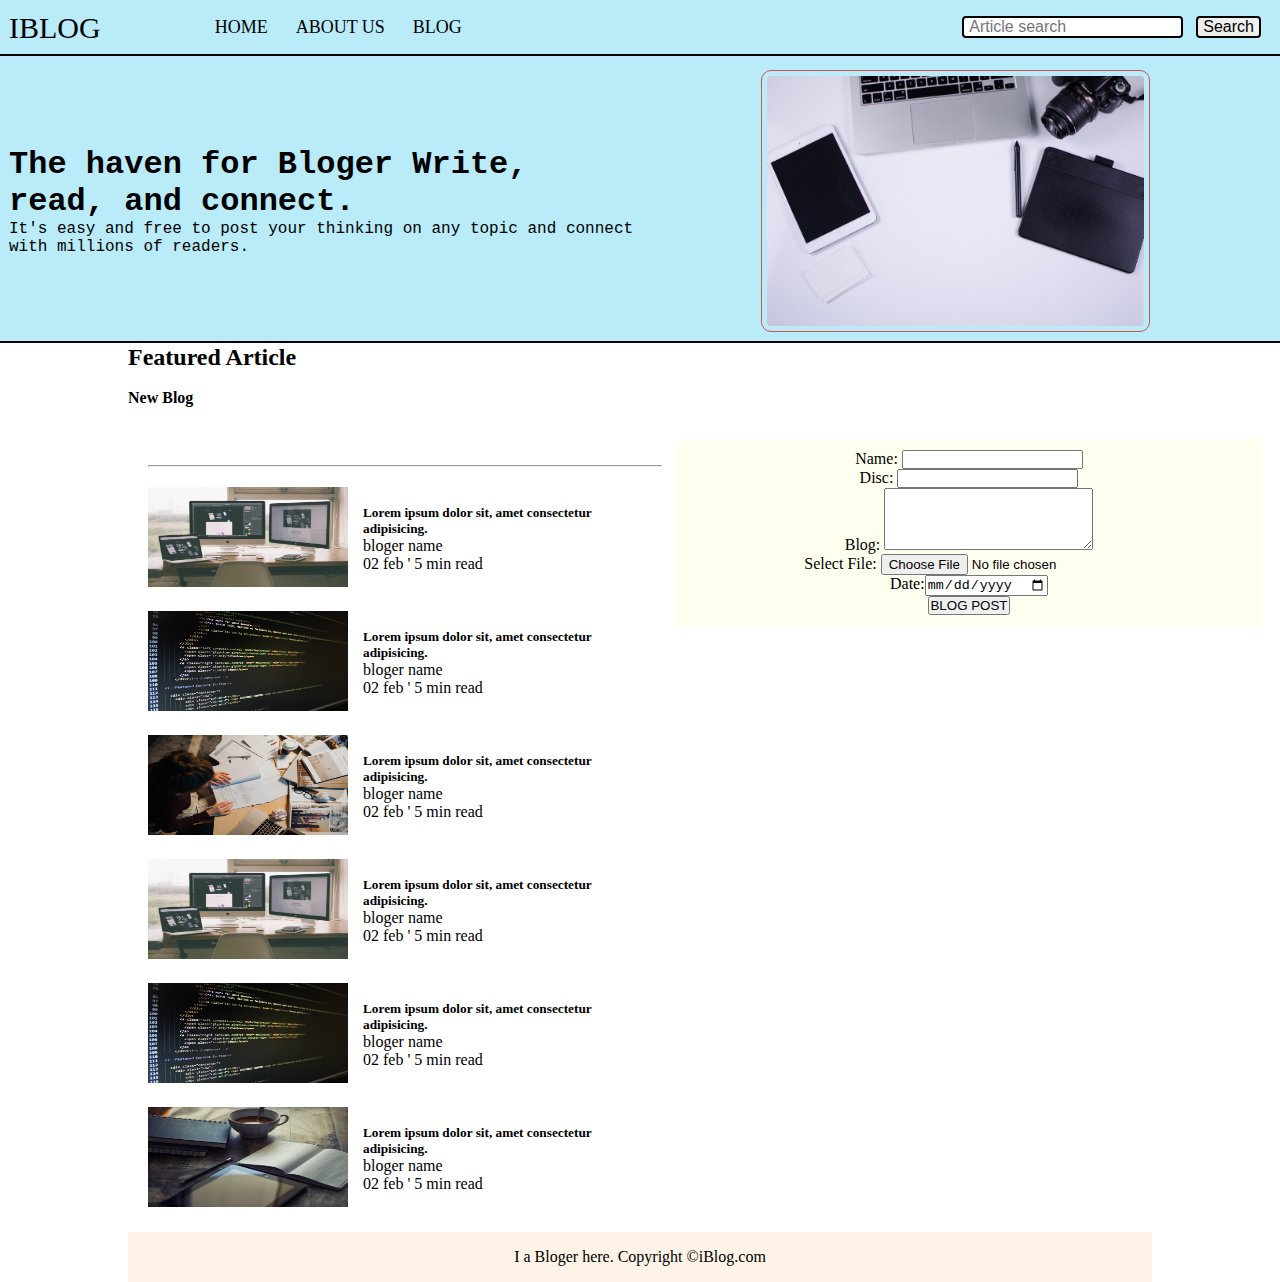
<file: Phase 1 Project/index.html>
<!DOCTYPE html>
<html lang="en">

<head>
    <meta charset="UTF-8">
    <meta http-equiv="X-UA-Compatible" content="IE=edge">
    <meta name="viewport" content="width=device-width, initial-scale=1.0">
    <title>IBlog=Write YOUR Blog</title>
    <link href="https://cdn.jsdelivr.net/npm/bootstrap@5.0.2/dist/css/bootstrap.min.css" rel="stylesheet"
        integrity="sha384-EVSTQN3/azprG1Anm3QDgpJLIm9Nao0Yz1ztcQTwFspd3yD65VohhpuuCOmLASjC" crossorigin="anonymous">
    <link href="css/main.css" rel="stylesheet" type="text/css">
    <link href="css/style.css" rel="stylesheet" type="text/css">
    <link href="css/mobille.css" rel="stylesheet" type="text/css">
    <script src="js/blog.js"></script>
</head>

<body>

    <nav class="navigation max-width-1 m-auto">
        <div class="nav-left">
            <span>IBLOG</span>
            <ul>
                <li><a href="../Phase 1 Project/index.html">HOME</a></li>
                <li><a href="../Phase 1 Project/about.html">ABOUT US</a></li>
                <li><a href="../Phase 1 Project/blog.html">BLOG</a></li>
                <!-- <li><a href="/contect.html">CONTACT</a></li> -->
            </ul>
        </div>
        <div class="nav-right">
            <form action="../Phase 1 Project/search.html" method="GET">
                <input class="input" type="text" name="query" placeholder="Article search">
                <button class="btn1">Search</button>
            </form>
        </div>
    </nav>
    <div class="content max-width-1 m-auto">
        <div class="content-left">

            <h1>The haven for Bloger Write, read, and connect.</h1>
            <p>
                It's easy and free to post your thinking on any topic and connect with millions of readers.</p>
            <!-- <form action="/Writing.html" method="GET">
                <button class="btnn2">Start Writing</button>
            </form> -->
        </div>
        <div class="content-right">
            <img src="img/flat-2879273_1920.jpg" alt="typing">
        </div>
    </div>
    <div class="home-articles max-width-2 m-auto">
        <h2>Featured Article</h2><br>
        <div class="write">
            Name: <input type="text" id="name" required><br>
            Disc: <input type="text" id="title" required><br>
            Blog: <textarea id="para" cols="24" rows="4" required></textarea><br>
            Select File: <input type="file" id="myfile" required><br>
            Date:<input type="date" id="datemin" min="2000-01-02" required><br>
        
            <input type="button" value="BLOG POST" onclick="addData()">
        </div>
        
        <h4>New Blog</h4><br>
        <div class="home-article">
            
        <div id="main" class="home-article-img"></div>
        <div id="main2" class="home-article-content"></div>
        </div>
        <hr class="home-article">

        <div class="home-article">
            <div class="home-article-img"><img src="img/pexels-tranmautritam-251225.jpg" width="80%" height="300px"
                    alt="article">
            </div>
            <div class="home-article-content">

                <h5>Lorem ipsum dolor sit, amet consectetur adipisicing.</h5>
                <span>bloger name</span><br>
                <span>02 feb ' 5 min read</span>
            </div>
        </div>
        <div class="home-article">
            <div class="home-article-img"><img src="img/pexels-pixabay-270360.jpg" alt="article">
            </div>
            <div class="home-article-content">
                <h5>Lorem ipsum dolor sit, amet consectetur adipisicing.</h5>
                <span>bloger name</span><br>
                <span>02 feb ' 5 min read</span>
            </div>
        </div>
        <div class="home-article">
            <div class="home-article-img"><img src="img/pexels-ron-lach-8085938.jpg" alt="article">
            </div>
            <div class="home-article-content">
                <h5>Lorem ipsum dolor sit, amet consectetur adipisicing.</h5>
                <span>bloger name</span><br>
                <span>02 feb ' 5 min read</span>
            </div>
        </div>
        <div class="home-article">
            <div class="home-article-img"><img src="img/pexels-tranmautritam-251225.jpg" width="80%" height="300px"
                    alt="article">
            </div>
            <div class="home-article-content">

                <h5>Lorem ipsum dolor sit, amet consectetur adipisicing.</h5>
                <span>bloger name</span><br>
                <span>02 feb ' 5 min read</span>
            </div>
        </div>
        <div class="home-article">
            <div class="home-article-img"><img src="img/pexels-pixabay-270360.jpg" alt="article">
            </div>
            <div class="home-article-content">
                <h5>Lorem ipsum dolor sit, amet consectetur adipisicing.</h5>
                <span>bloger name</span><br>
                <span>02 feb ' 5 min read</span>
            </div>
        </div>
        <div class="home-article">
            <div class="home-article-img"><img src="img/pexels-pixabay-261579.jpg" alt="article">
            </div>
            <div class="home-article-content">
                <h5>Lorem ipsum dolor sit, amet consectetur adipisicing.</h5>
                <span>bloger name</span><br>
                <span>02 feb ' 5 min read</span>
            </div>
        </div>

    </div>

    
    <div class="footer max-width-2 m-auto"> I a Bloger here. Copyright &copy;iBlog.com</div>

</body>

</html>
</file>
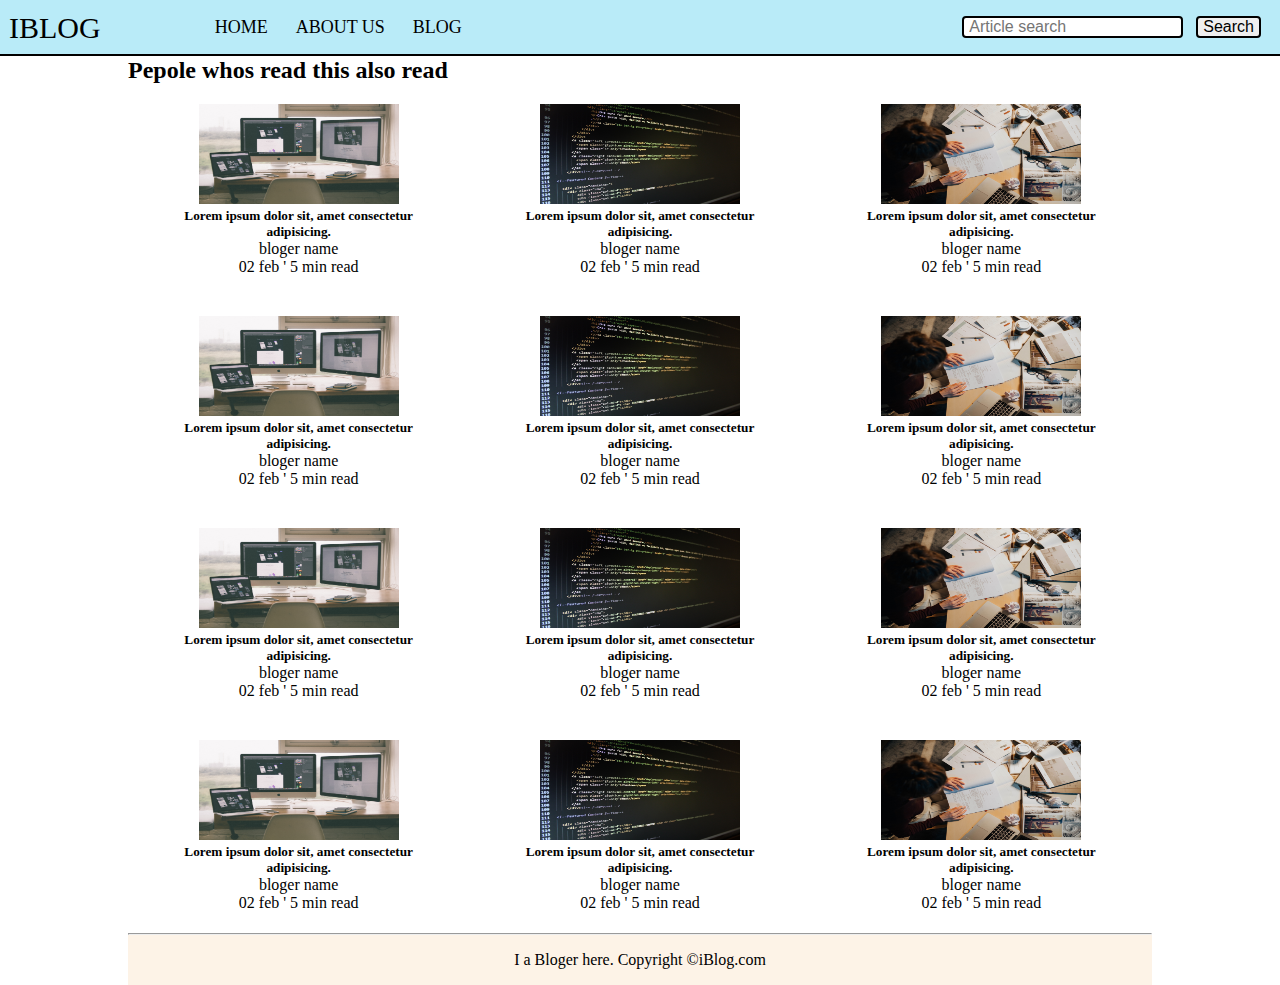
<file: Phase 1 Project/blog.html>
<!DOCTYPE html>
<html lang="en">

<head>
    <meta charset="UTF-8">
    <meta http-equiv="X-UA-Compatible" content="IE=edge">
    <meta name="viewport" content="width=device-width, initial-scale=1.0">
    <title>search</title>
    <link rel="stylesheet" href="css/main.css">
    <link rel="stylesheet" href="css/style.css">
    <link rel="stylesheet" href="css/blog.css">
    <link rel="stylesheet" href="css/mobille.css">
</head>

<body>
    <nav class="navigation max-width-1 m-auto">
        <div class="nav-left">
            <span>IBLOG</span>
            <ul>
                <li><a href="../Phase 1 Project/index.html">HOME</a></li>
                <li><a href="../Phase 1 Project/about.html">ABOUT US</a></li>
                <li><a href="../Phase 1 Project/blog.html">BLOG</a></li>
                <!-- <li><a href="/contect.html">CONTACT</a></li> -->
            </ul>
        </div>
        <div class="nav-right">
            <form action="../Phase 1 Project/search.html" method="GET">
                <input class="input" type="text" name="query" placeholder="Article search">
                <button class="btn1">Search</button>
            </form>
        </div>
    </nav>
    <hr class="hr max-width-1 m-auto">

    <div class="home-articles blogs max-width-2 m-auto">
        <h2>Pepole whos read this also read</h2>
        <div class="row">
            <div class="home-article more-post">
                <div class="home-article-img"><img src="img/pexels-tranmautritam-251225.jpg" width="80%" height="300px"
                        alt="article">
                </div>
                <div class="home-article-content center">

                    <h5>Lorem ipsum dolor sit, amet consectetur adipisicing.</h5>
                    <span>bloger name</span><br>
                    <span>02 feb ' 5 min read</span>
                </div>
            </div>
            <div class="home-article more-post">
                <div class="home-article-img"><img src="img/pexels-pixabay-270360.jpg" alt="article">
                </div>
                <div class="home-article-content center">
                    <h5>Lorem ipsum dolor sit, amet consectetur adipisicing.</h5>
                    <span>bloger name</span><br>
                    <span>02 feb ' 5 min read</span>
                </div>
            </div>
            <div class="home-article more-post">
                <div class="home-article-img"><img src="img/pexels-ron-lach-8085938.jpg" alt="article">
                </div>
                <div class="home-article-content center">
                    <h5>Lorem ipsum dolor sit, amet consectetur adipisicing.</h5>
                    <span>bloger name</span><br>
                    <span>02 feb ' 5 min read</span>
                </div>
            </div>
        </div>
        <div class="row">
            <div class="home-article more-post">
                <div class="home-article-img"><img src="img/pexels-tranmautritam-251225.jpg" width="80%" height="300px"
                        alt="article">
                </div>
                <div class="home-article-content center">

                    <h5>Lorem ipsum dolor sit, amet consectetur adipisicing.</h5>
                    <span>bloger name</span><br>
                    <span>02 feb ' 5 min read</span>
                </div>
            </div>
            <div class="home-article more-post">
                <div class="home-article-img"><img src="img/pexels-pixabay-270360.jpg" alt="article">
                </div>
                <div class="home-article-content center">
                    <h5>Lorem ipsum dolor sit, amet consectetur adipisicing.</h5>
                    <span>bloger name</span><br>
                    <span>02 feb ' 5 min read</span>
                </div>
            </div>
            <div class="home-article more-post">
                <div class="home-article-img"><img src="img/pexels-ron-lach-8085938.jpg" alt="article">
                </div>
                <div class="home-article-content center">
                    <h5>Lorem ipsum dolor sit, amet consectetur adipisicing.</h5>
                    <span>bloger name</span><br>
                    <span>02 feb ' 5 min read</span>
                </div>
            </div>
        </div>
        <div class="row">
            <div class="home-article more-post">
                <div class="home-article-img"><img src="img/pexels-tranmautritam-251225.jpg" width="80%" height="300px"
                        alt="article">
                </div>
                <div class="home-article-content center">

                    <h5>Lorem ipsum dolor sit, amet consectetur adipisicing.</h5>
                    <span>bloger name</span><br>
                    <span>02 feb ' 5 min read</span>
                </div>
            </div>
            <div class="home-article more-post">
                <div class="home-article-img"><img src="img/pexels-pixabay-270360.jpg" alt="article">
                </div>
                <div class="home-article-content center">
                    <h5>Lorem ipsum dolor sit, amet consectetur adipisicing.</h5>
                    <span>bloger name</span><br>
                    <span>02 feb ' 5 min read</span>
                </div>
            </div>
            <div class="home-article more-post">
                <div class="home-article-img"><img src="img/pexels-ron-lach-8085938.jpg" alt="article">
                </div>
                <div class="home-article-content center">
                    <h5>Lorem ipsum dolor sit, amet consectetur adipisicing.</h5>
                    <span>bloger name</span><br>
                    <span>02 feb ' 5 min read</span>
                </div>
            </div>
        </div>
        <div class="row">
            <div class="home-article more-post">
                <div class="home-article-img"><img src="img/pexels-tranmautritam-251225.jpg" width="80%" height="300px"
                        alt="article">
                </div>
                <div class="home-article-content center">

                    <h5>Lorem ipsum dolor sit, amet consectetur adipisicing.</h5>
                    <span>bloger name</span><br>
                    <span>02 feb ' 5 min read</span>
                </div>
            </div>
            <div class="home-article more-post">
                <div class="home-article-img"><img src="img/pexels-pixabay-270360.jpg" alt="article">
                </div>
                <div class="home-article-content center">
                    <h5>Lorem ipsum dolor sit, amet consectetur adipisicing.</h5>
                    <span>bloger name</span><br>
                    <span>02 feb ' 5 min read</span>
                </div>
            </div>
            <div class="home-article more-post">
                <div class="home-article-img"><img src="img/pexels-ron-lach-8085938.jpg" alt="article">
                </div>
                <div class="home-article-content center">
                    <h5>Lorem ipsum dolor sit, amet consectetur adipisicing.</h5>
                    <span>bloger name</span><br>
                    <span>02 feb ' 5 min read</span>
                </div>
            </div>
        </div>
    </div>

    <div class="max-width-2 m-auto">
        <hr>
    </div>
    <div class="footer max-width-2 m-auto"> I a Bloger here. Copyright &copy;iBlog.com</div>

</body>

</html>
</file>
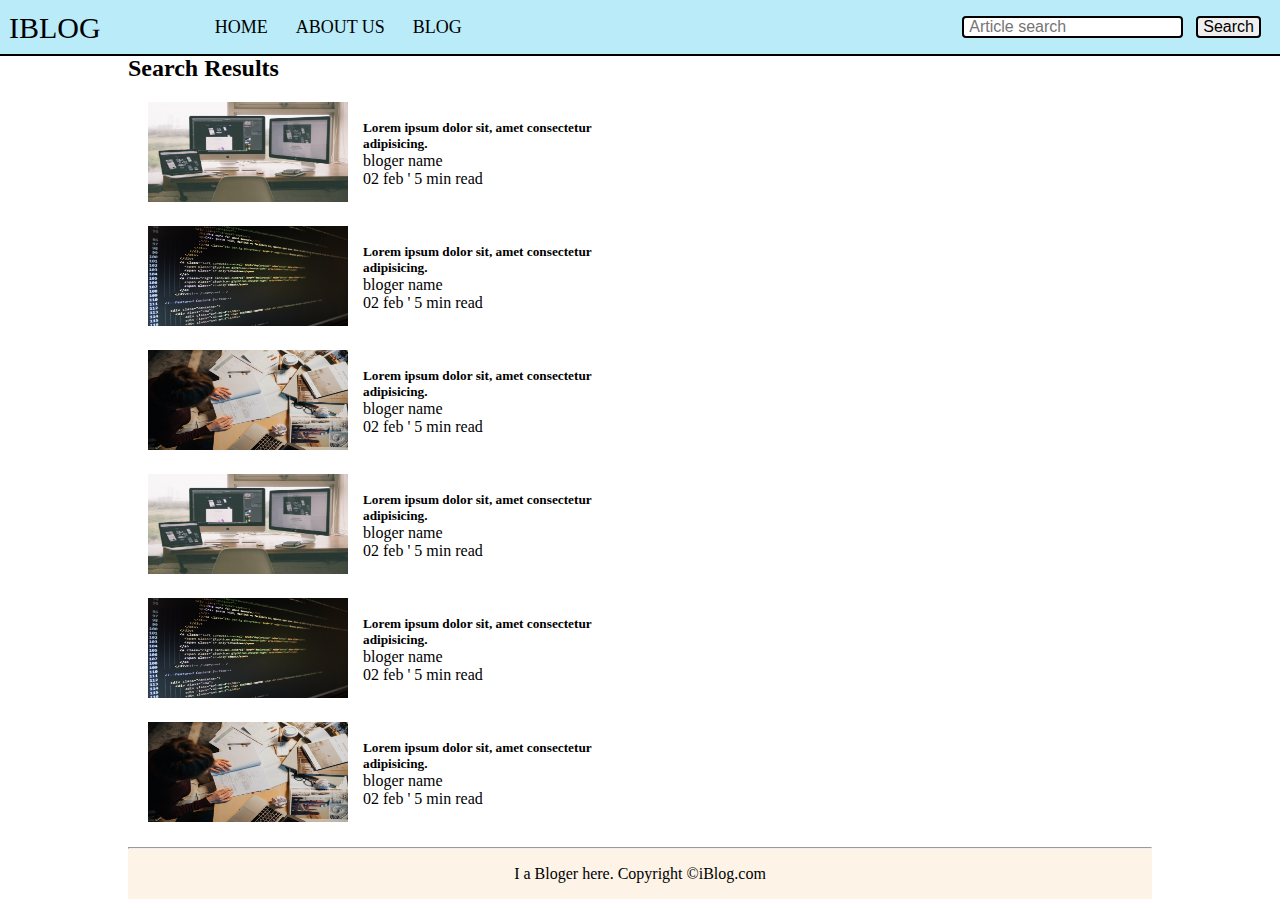
<file: Phase 1 Project/search.html>
<!DOCTYPE html>
<html lang="en">
<head>
    <meta charset="UTF-8">
    <meta http-equiv="X-UA-Compatible" content="IE=edge">
    <meta name="viewport" content="width=device-width, initial-scale=1.0">
    <title>search</title>
    <link rel="stylesheet" href="css/main.css">
    <link rel="stylesheet" href="css/style.css">
    <link rel="stylesheet" href="css/mobille.css">
</head>
<body>
    <nav class="navigation max-width-1 m-auto">
        <div class="nav-left">
            <span>IBLOG</span>
            <ul>
                <li><a href="../Phase 1 Project/index.html">HOME</a></li>
                <li><a href="../Phase 1 Project/about.html">ABOUT US</a></li>
                <li><a href="../Phase 1 Project/blog.html">BLOG</a></li>
                <!-- <li><a href="/contect.html">CONTACT</a></li> -->
            </ul>
        </div>
        <div class="nav-right">
            <form action="../Phase 1 Project/search.html" method="GET">
            <input class="input" type="text" name="query" placeholder="Article search">
            <button class="btn1">Search</button>
        </form>
        </div>
    </nav>
    <div class="home-articles blogs max-width-2 m-auto">
        <h2>Search Results</h2>
        <div class="home-article">
            <div class="home-article-img"><img src="img/pexels-tranmautritam-251225.jpg" width="80%" height="300px"
                    alt="article">
            </div>
            <div class="home-article-content">

                <h5>Lorem ipsum dolor sit, amet consectetur adipisicing.</h5>
                <span>bloger name</span><br>
                <span>02 feb ' 5 min read</span>
            </div>
        </div>
        <div class="home-article">
            <div class="home-article-img"><img src="img/pexels-pixabay-270360.jpg" alt="article">
            </div>
            <div class="home-article-content">
                <h5>Lorem ipsum dolor sit, amet consectetur adipisicing.</h5>
                <span>bloger name</span><br>
                <span>02 feb ' 5 min read</span>
            </div>
        </div>
        <div class="home-article">
            <div class="home-article-img"><img src="img/pexels-ron-lach-8085938.jpg" alt="article">
            </div>
            <div class="home-article-content">
                <h5>Lorem ipsum dolor sit, amet consectetur adipisicing.</h5>
                <span>bloger name</span><br>
                <span>02 feb ' 5 min read</span>
            </div>
        </div>
        <div class="home-article">
            <div class="home-article-img"><img src="img/pexels-tranmautritam-251225.jpg" width="80%" height="300px"
                    alt="article">
            </div>
            <div class="home-article-content">

                <h5>Lorem ipsum dolor sit, amet consectetur adipisicing.</h5>
                <span>bloger name</span><br>
                <span>02 feb ' 5 min read</span>
            </div>
        </div>
        <div class="home-article">
            <div class="home-article-img"><img src="img/pexels-pixabay-270360.jpg" alt="article">
            </div>
            <div class="home-article-content">
                <h5>Lorem ipsum dolor sit, amet consectetur adipisicing.</h5>
                <span>bloger name</span><br>
                <span>02 feb ' 5 min read</span>
            </div>
        </div>
        <div class="home-article">
            <div class="home-article-img"><img src="img/pexels-ron-lach-8085938.jpg" alt="article">
            </div>
            <div class="home-article-content">
                <h5>Lorem ipsum dolor sit, amet consectetur adipisicing.</h5>
                <span>bloger name</span><br>
                <span>02 feb ' 5 min read</span>
            </div>
        </div>
    </div>

    <div class="max-width-2 m-auto">
        <hr>
    </div>
    <div class="footer max-width-2 m-auto"> I a Bloger here. Copyright &copy;iBlog.com</div>
    
</body>
</html>
</file>
<file: Phase 1 Project/css/main.css>
*{
    margin: 0;
    padding: 0;
}
.navigation{
    width: 100%;
    padding: 9px;
    background-color: rgb(185, 235, 248);
    display: flex;
    justify-content: space-between;
    align-items: center;
    border-bottom: 2px solid black;
    position: fixed;
    z-index: 1;
}
.nav-left{
font-size: 30px;
display: flex;
}
.nav-left span{
    font-size: 30px;
    padding-top: 2px;

}
.nav-left ul{
    display: flex;
    align-items: center;
    margin: 0 100px;
    font-size: 18px
}
.nav-left ul li{
    list-style: none;
    margin: 0 14px;
    font-family: 'Times New Roman', Times, serif;
}
.nav-left ul li:hover{
    font-weight: bolder;
}
.nav-left ul li a{
    text-decoration: none;
    color: black;
}
.nav-left ul li a:hover{
    color: white;
}
.nav-right{
    margin-right: 28px;

}
.hr{
    margin: 0;
}
.content-left{
    font-family: 'Courier New', Courier, monospace;
    width: 50%;
    display: flex;
    flex-direction: column;
    justify-content: center;
    align-items: center;

}
.content-right{
    width: 50%;
    display: flex;
    align-items: center;
    justify-content: center;

}
.content-right img{
    height: 250px;
    border: 1px solid rgb(209, 82, 82);
    border-radius: 10px;
    padding: 5px;
}
.content{
    height: 100%;
    padding: 9px;
    padding-top: 70px;
    display: flex;
    background-color: rgb(185, 235, 248);
    position: static;
    border-bottom: 2px solid black;
}
.home-articles{
    padding: 1px;
    position: static;
}
.write{
    width: 45%;
    background-color: ivory;
    position: absolute;
    right: 18px;
    margin-top: 50px;
    padding: 11px 5px;
    justify-content: center;
    text-align: center;
    /* background-image: url("../img/pexels-suzy-hazelwood-3601081.jpg"); */
    /* background-repeat: no-repeat; */
    /* background-size: 100% 100%; */
}
.home-article{
margin: 20px;
display: flex;
width: 50%;
}
.blogs{
    padding-top: 55px;
}
.home-article img{
    width: 200px;
    height: 100px;
}
.home-article-content{
    align-self: center;
    padding: 0px 15px;
}
.footer{
height: 50px;
background-color: rgb(253, 243, 231);
display: flex;
align-items: center;
justify-content: center;
position: static;
}
</file>
<file: Phase 1 Project/css/style.css>
.max-width-1{
    max-width: 100vw;
}

.max-width-2{
    max-width: 80vw;
}

.m-auto{
    margin: auto;
}
.btn1{
    padding: 0px 5px;
    border: 2px solid black;
    border-radius: 4px;
    font-size: 16px;
    cursor: pointer;
    transition: all 0.3s ease-in-out;

}
.btn1:hover{
    color: rgb(0, 0, 0);
    background-color: rgb(255, 255, 255);
}

.input{
    padding: 0px 5px;
    font-size: 16px;
    border: 2px solid black;
    border-radius: 4px;
    margin: 0 9px;

}
.btnn2{
    width: 106px;
    display: flex;
    margin-top: 20px;
    justify-content: center;
    border: 2px solid black;
    border-radius: 4px;
    font-size: 16px;
    cursor: pointer;
    transition: all 0.3s ease-in-out;
}
.btnn2:hover{ 
    color: rgb(8, 8, 8);
    background-color: rgb(248, 248, 248);
} 
.center{
    text-align: center;
}
</file>
<file: Phase 1 Project/css/mobille.css>
@media screen and (max-width: 1219px){
 body{
        width: 100%;
        height: 100%;
 }
.navigation{
     width: 100%;
     flex-direction: column;
     margin-bottom: 1px;   
     position: relative;
 }
.nav-left{
        flex-direction: column;
        text-align: center;
}
.nav-right{
        display:none;
}
.content{
        padding-top: 10px;
        width: 100%;
}
 .content-right{
        display: none;
        width: 0%;
}
.content-left{
        width: 100%;
        text-align: center;
        justify-content: center;
        align-items: center;
}
.home-articles{
        padding: 1px;
        position: static;
}
.write{
        width: 100%;
        position: static;
        margin-top: 10px;
        margin-bottom: 10px;
        padding: 11px 0px;
        justify-content: center;
        text-align: center;
}
.home-article{
        margin: 20px;
        width: 100%;
        flex-direction: column;
        text-align: center;
}
.home-article img{
        margin: 10px;
        width: 300px;
         height: 200px;
}
.home-article-content{
        margin: 10px;
        align-self: center;
        padding: 0px 15px;
}
.blogs{
        padding-top: 75px; 
        text-align: center;
}
.row{
        flex-direction: column;
        text-align: center;
}
.ab{
        flex-direction: column-reverse;
        text-align: center;
        justify-content: center;
        margin-top: 15px;
}
.ab-left{
            width: 100%;
            flex-direction: column;
            justify-content: center;
            align-items: center;
}
.footer{
        height: 50px;
        background-color: rgb(253, 243, 231);
        display: flex;
        align-items: center;
        justify-content: center;
    }
}
@media screen and (max-width: 751px) {
    body{
        width: 100%;
        height: 100%;
    }
    .navigation{
     width: 100%;
     flex-direction: column;
     position: relative;
     margin-bottom: 1px;   
    }
    .nav-left{
        flex-direction: column;
        text-align: center;
    }
    .nav-left ul{
        align-items: center;
        font-size: 18px;
    }
    .nav-left ul li{
        list-style: none;
        font-family: 'Times New Roman', Times, serif;
    }
    .nav-right{
        display:none;
    }
    .content{
        padding-top: 10px;
        width: 100%;
    }
    .content-right{
        display: none;
        width: 0%;
    }
    .content-left{
        width: 100%;
        text-align: center;
        justify-content: center;
        align-items: center;
    }
    .btnn2{
        width: 106px;
        font-family:sans-serif;
        border: 2px solid black;
        border-radius: 9px;
        font-size: 16px;
        cursor: pointer;
        transition: all 0.3s ease-in-out;
    }
    .home-articles{
        padding: 1px;
        position: static;
    }
    .write{
        width: 95%;
        position: static;
        margin-top: 50px;
        padding: 11px 5px;
        justify-content: center;
        text-align: center;
    }
    .home-article{
        width: 95%;
        flex-direction: column;
        justify-content: center;
        text-align: center;
    }
    .home-article img{
        margin: 3px;
        width: 100px;
         height: 100px;
    }
    .home-article-content{
        margin: 3px;
        text-align: center;
        align-self: center;
    }
    .blogs{
        padding-top: 55px; 
        text-align: center;
    }
    .row{
        flex-direction: column;
        text-align: center;
    }
    .home-article-img{
        align-self: center;

    }
    .home-article-content{
        align-self: center;
        margin-left: 33px;
    }
    .h2{
        text-align: center;
    }
    .footer{
        height: 50px;
        background-color: rgb(253, 243, 231);
        display: flex;
        align-items: center;
        justify-content: center;
        }
}
</file>
<file: Phase 1 Project/css/blog.css>
.row{
    /* background-color: coral; */
    display: flex;
}
.more-post{
    flex-direction: column;
    align-items: center;
}
</file>
